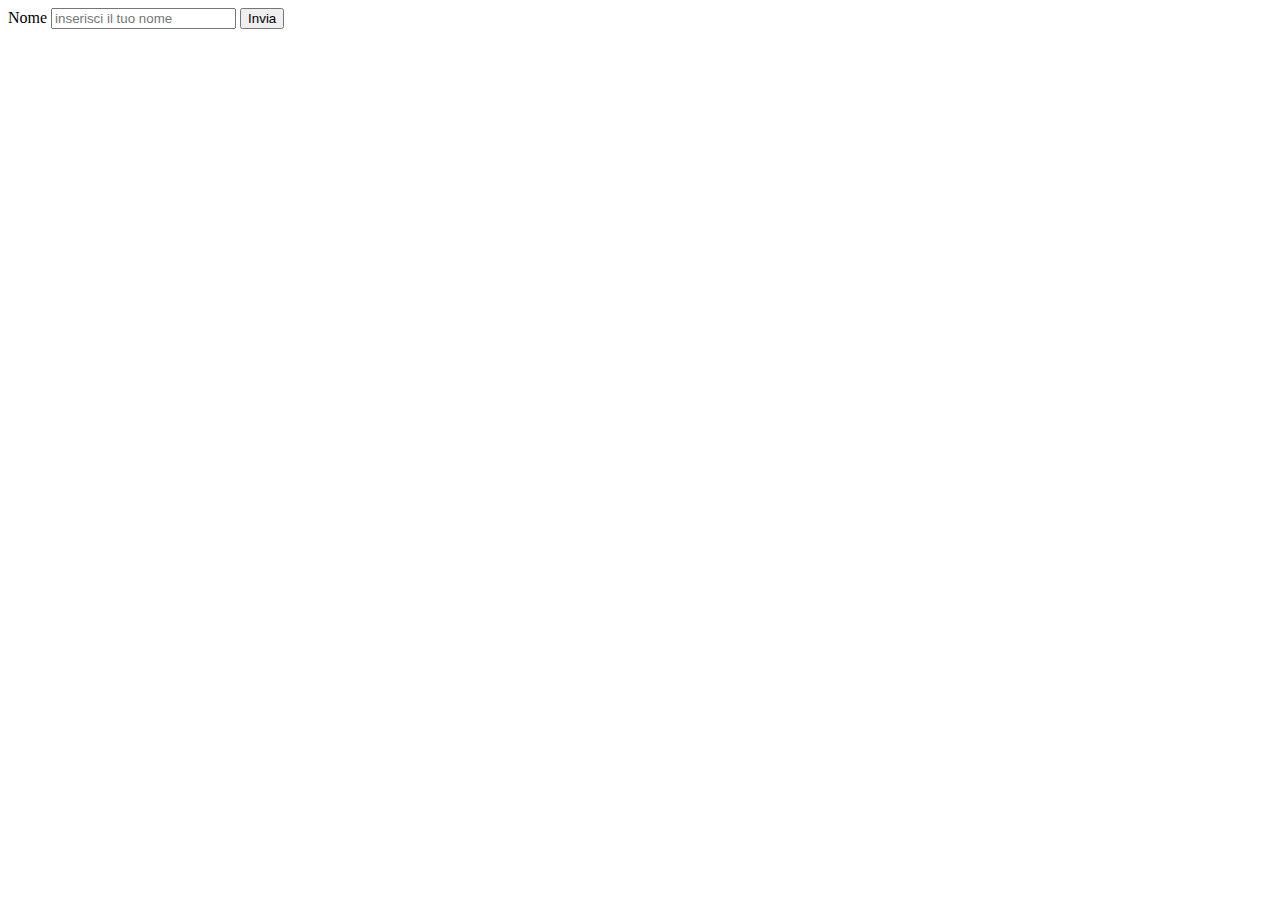
<file: Week 2_Lession 1/index.html>
<!DOCTYPE html>
<html lang="en">
<head>
    <meta charset="UTF-8">
    <meta name="viewport" content="width=device-width, initial-scale=1.0">
    <title>Java</title>
</head>
<body>
    <label for="name"> Nome</label>
    <input type="text" id="name" label="name" placeholder="inserisci il tuo nome">
    <button id="btn"> Invia </button>


    <div id="results"></div>

    <script src="assets/js/D1.js"></script>

</body>
</html>
</file>
